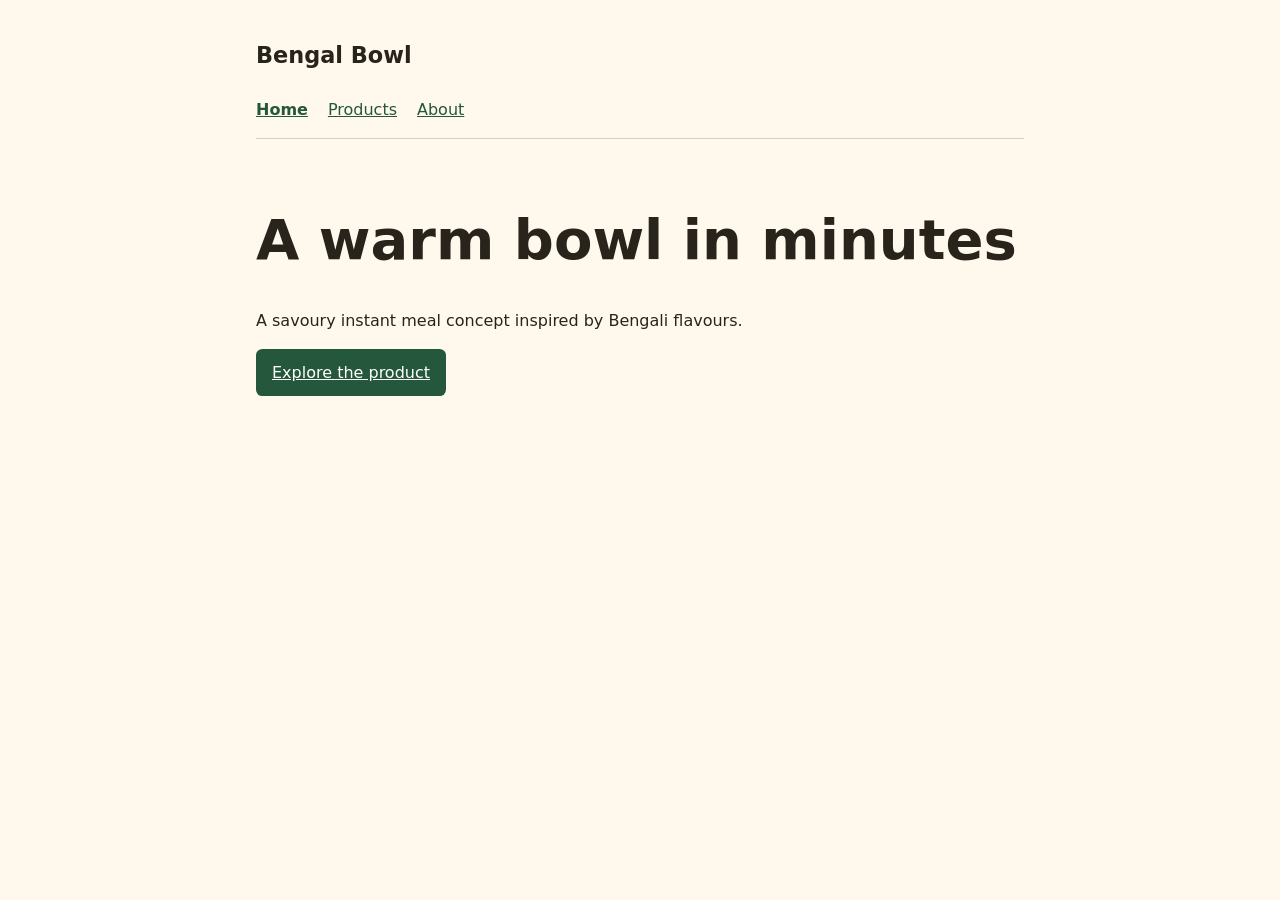
<file: index.html>
<!doctype html>
<html lang="en">
<head>
  <meta charset="utf-8">
  <meta name="viewport" content="width=device-width, initial-scale=1">
  <title>Home | Bengal Bowl</title>
  <link rel="stylesheet" href="style.css">
</head>
<body>
  <header>
    <p class="brand">Bengal Bowl</p>
    <nav aria-label="Main navigation">
      <a href="index.html" aria-current="page">Home</a>
      <a href="products.html">Products</a>
      <a href="about.html">About</a>
    </nav>
  </header>
  <main>
    <h1>A warm bowl in minutes</h1>
    <p>A savoury instant meal concept inspired by Bengali flavours.</p>
    <a class="button" href="products.html">Explore the product</a>
  </main>
</body>
</html>
</file>
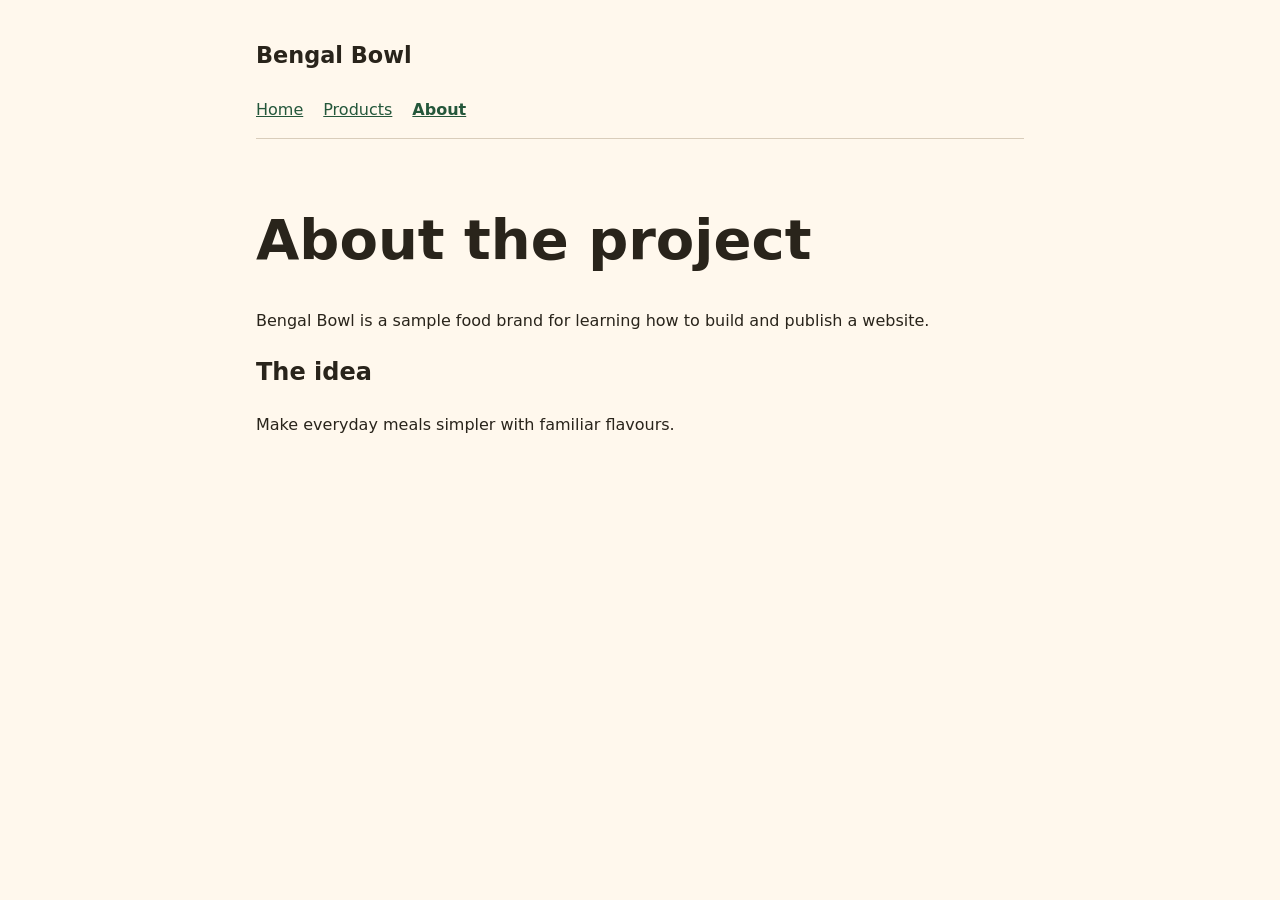
<file: about.html>
<!doctype html>
<html lang="en">
<head>
  <meta charset="utf-8">
  <meta name="viewport" content="width=device-width, initial-scale=1">
  <title>About | Bengal Bowl</title>
  <link rel="stylesheet" href="style.css">
</head>
<body>
  <header>
    <p class="brand">Bengal Bowl</p>
    <nav aria-label="Main navigation">
      <a href="index.html">Home</a>
      <a href="products.html">Products</a>
      <a href="about.html" aria-current="page">About</a>
    </nav>
  </header>
  <main>
    <h1>About the project</h1>
    <p>Bengal Bowl is a sample food brand for learning how to build and publish a website.</p>
    <h2>The idea</h2><p>Make everyday meals simpler with familiar flavours.</p>
  </main>
</body>
</html>
</file>
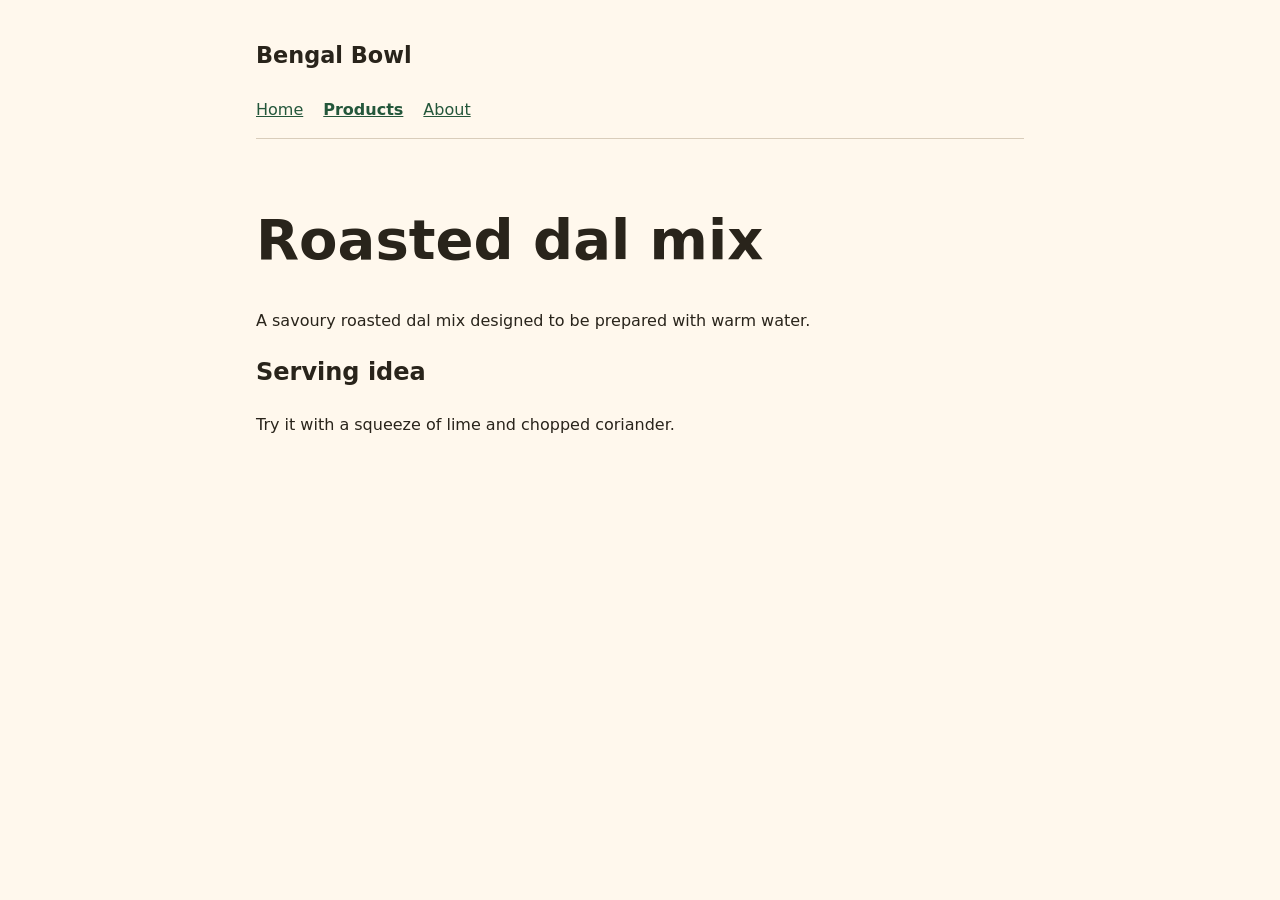
<file: products.html>
<!doctype html>
<html lang="en">
<head>
  <meta charset="utf-8">
  <meta name="viewport" content="width=device-width, initial-scale=1">
  <title>Products | Bengal Bowl</title>
  <link rel="stylesheet" href="style.css">
</head>
<body>
  <header>
    <p class="brand">Bengal Bowl</p>
    <nav aria-label="Main navigation">
      <a href="index.html">Home</a>
      <a href="products.html" aria-current="page">Products</a>
      <a href="about.html">About</a>
    </nav>
  </header>
  <main>
    <h1>Roasted dal mix</h1>
    <p>A savoury roasted dal mix designed to be prepared with warm water.</p>
    <h2>Serving idea</h2><p>Try it with a squeeze of lime and chopped coriander.</p>
  </main>
</body>
</html>
</file>
<file: style.css>
body {
  margin: 0 auto;
  max-width: 48rem;
  padding: 1rem;
  font: 1rem/1.6 system-ui, sans-serif;
  color: #29241b;
  background: #fff8ed;
}

header { border-bottom: 1px solid #d9cdbb; padding-bottom: 1rem; }
.brand { font-size: 1.4rem; font-weight: bold; }
nav { display: flex; gap: 1.25rem; flex-wrap: wrap; }
a { color: #24573b; }
a[aria-current="page"] { font-weight: bold; }
main { padding: 2rem 0; }
h1 { font-size: clamp(2rem, 6vw, 3.5rem); line-height: 1.1; }
.button {
  display: inline-block;
  padding: .65rem 1rem;
  border-radius: .4rem;
  background: #24573b;
  color: white;
}
</file>
